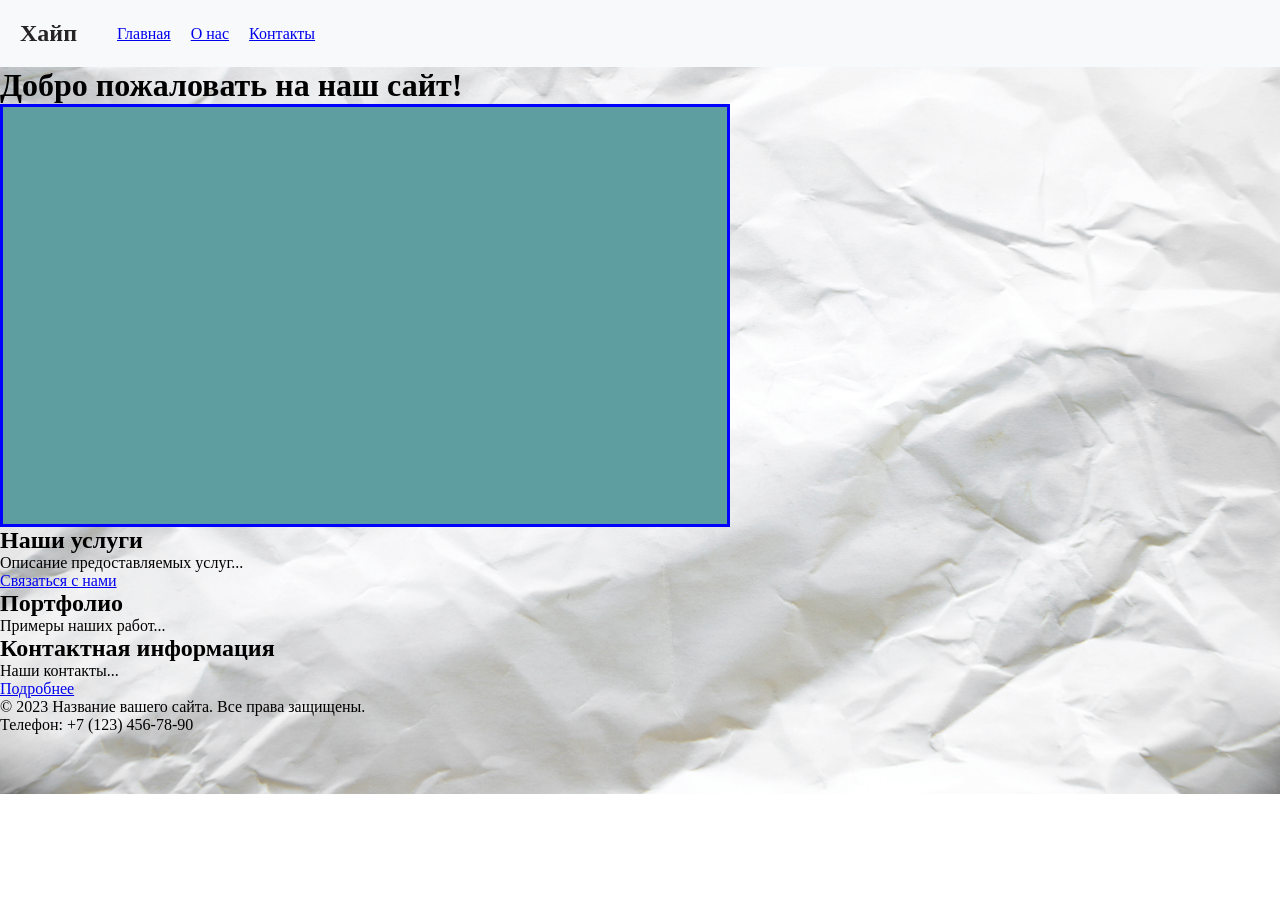
<file: index.html>
<!DOCTYPE html>
<html lang="ru">
<head>
    <meta charset="UTF-8">
    <meta name="viewport" content="width=device-width, initial-scale=1.0">
    <title>Главная - Хайп</title>
    <meta name="description" content="Краткое описание главной страницы хайпового сайта">
    <link rel="icon" href="assets/favicon.ico" type="image/x-icon">
    <link rel="stylesheet" href="styles.css">
</head>
<body>
    <!-- Шапка сайта -->
    <header>
        <a href="/">Хайп</a>
 <!-- Главное меню навигации -->
        <nav>
            <ul>
                <li><a href="index.html">Главная</a></li>
                <li><a href="about.html">О нас</a></li>
                <li><a href="contacts.html">Контакты</a></li>
            </ul>
        </nav>
    </header>

 <!-- Уникальное основное содержимое страницы -->
    <main>
        <h1>Добро пожаловать на наш сайт!</h1>

        <div class="media">
            <iframe width="720" height="405" src="https://rutube.ru/play/embed/6d59181724219a8fdfe767943e20665f/" style="border: none;" allow="clipboard-write; autoplay" webkitAllowFullScreen mozallowfullscreen allowFullScreen></iframe>
        </div>

        <!-- Секция 1 с якорем -->
        <section id="services">
            <h2>Наши услуги</h2>
            <p>Описание предоставляемых услуг...</p>
            <!-- <a href="#contacts">Связаться с нами</a> Якорная ссылка внутри страницы -->
            <a href="contacts.html#contacts">Связаться с нами</a>
        </section>

        <!-- Секция 2 с якорем -->
        <section id="portfolio">
            <h2>Портфолио</h2>
            <p>Примеры наших работ...</p>
        </section>

        <!-- Секция 3 с якорем -->
        <section id="contacts">
            <h2>Контактная информация</h2>
            <p>Наши контакты...</p>
            <a href="contacts.html">Подробнее</a> <!-- Ссылка на отдельную страницу -->
        </section>
    </main>

 <!-- Подвал сайта -->
    <footer>
        <p>&copy; 2023 Название вашего сайта. Все права защищены.</p>
        <p>Телефон: +7 (123) 456-78-90</p>
    </footer>
</body>
</html>
</file>
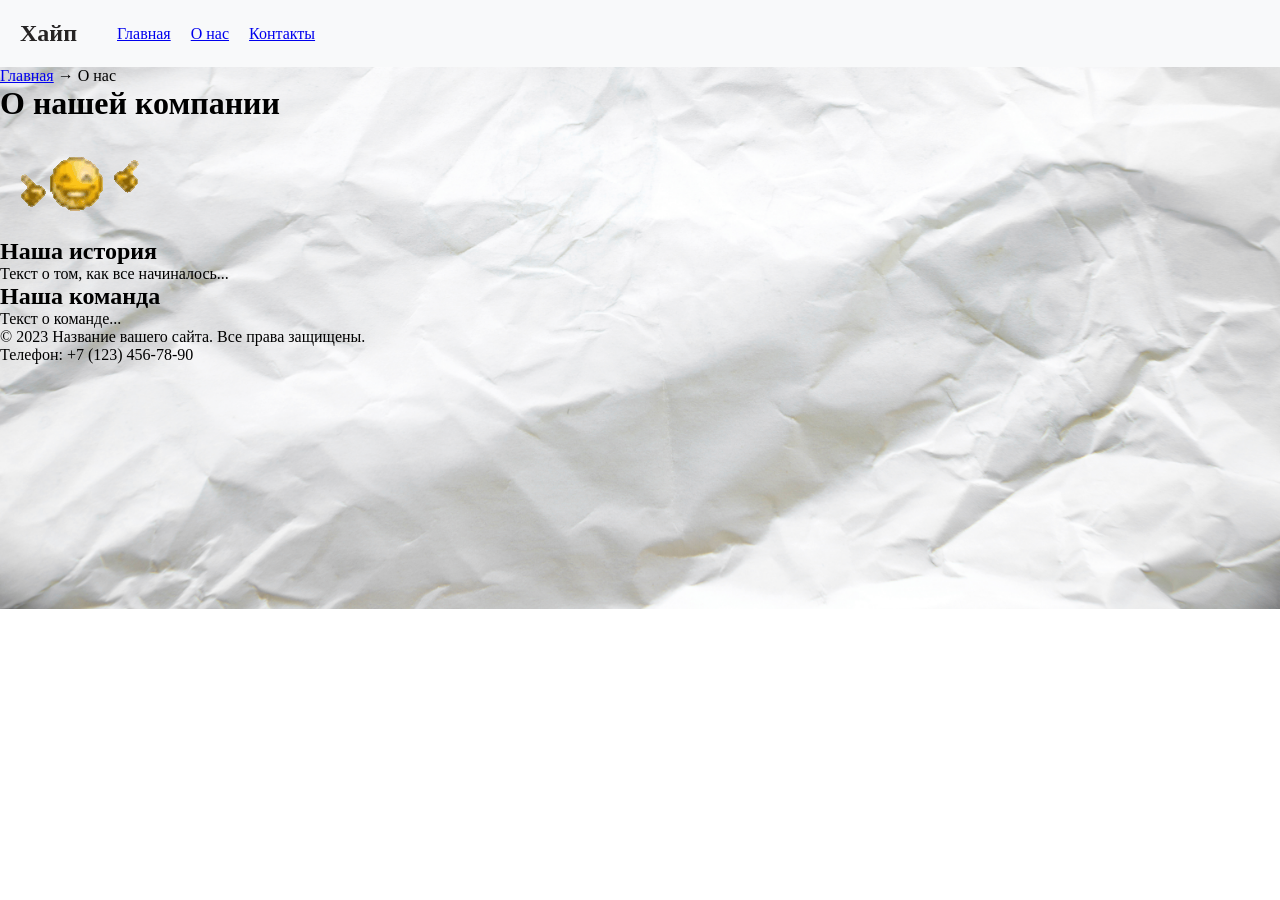
<file: about.html>
<!DOCTYPE html>
<html lang="ru">
<head>
    <meta charset="UTF-8">
    <meta name="viewport" content="width=device-width, initial-scale=1.0">
    <title>Главная - Хайп</title>
    <meta name="description" content="Краткое описание главной страницы хайпового сайта">
    <link rel="icon" href="assets/favicon.ico" type="image/x-icon">
    <link rel="stylesheet" href="styles.css">
</head>
    <title>О нас - Название вашего сайта</title>
    <meta name="description" content="Узнайте больше о нашей компании и истории">
</head>
<body>
    <header>
        <a href="/">Хайп</a>
        <!-- Главное меню навигации -->
        <nav>
            <ul>
                <li><a href="index.html">Главная</a></li>
                <li><a href="about.html">О нас</a></li>
                <li><a href="contacts.html">Контакты</a></li>
            </ul>
        </nav>
    </header>
    <main>
    <!-- Простые "хлебные крошки" -->
        <nav aria-label="Хлебные крошки">
            <a href="index.html">Главная</a> →
            <span>О нас</span>
        </nav>
        <h1>О нашей компании</h1>
         <section>
            <img src = "assets/dance.gif">
        </section>
        <section>
            <h2>Наша история</h2>
            <p>Текст о том, как все начиналось...</p>
        </section>

        <section>
            <h2>Наша команда</h2>
            <p>Текст о команде...</p>
        </section>
    </main>

    <footer>
        <p>&copy; 2023 Название вашего сайта. Все права защищены.</p>
        <p>Телефон: +7 (123) 456-78-90</p>
    </footer>
</body>
</html>
</file>
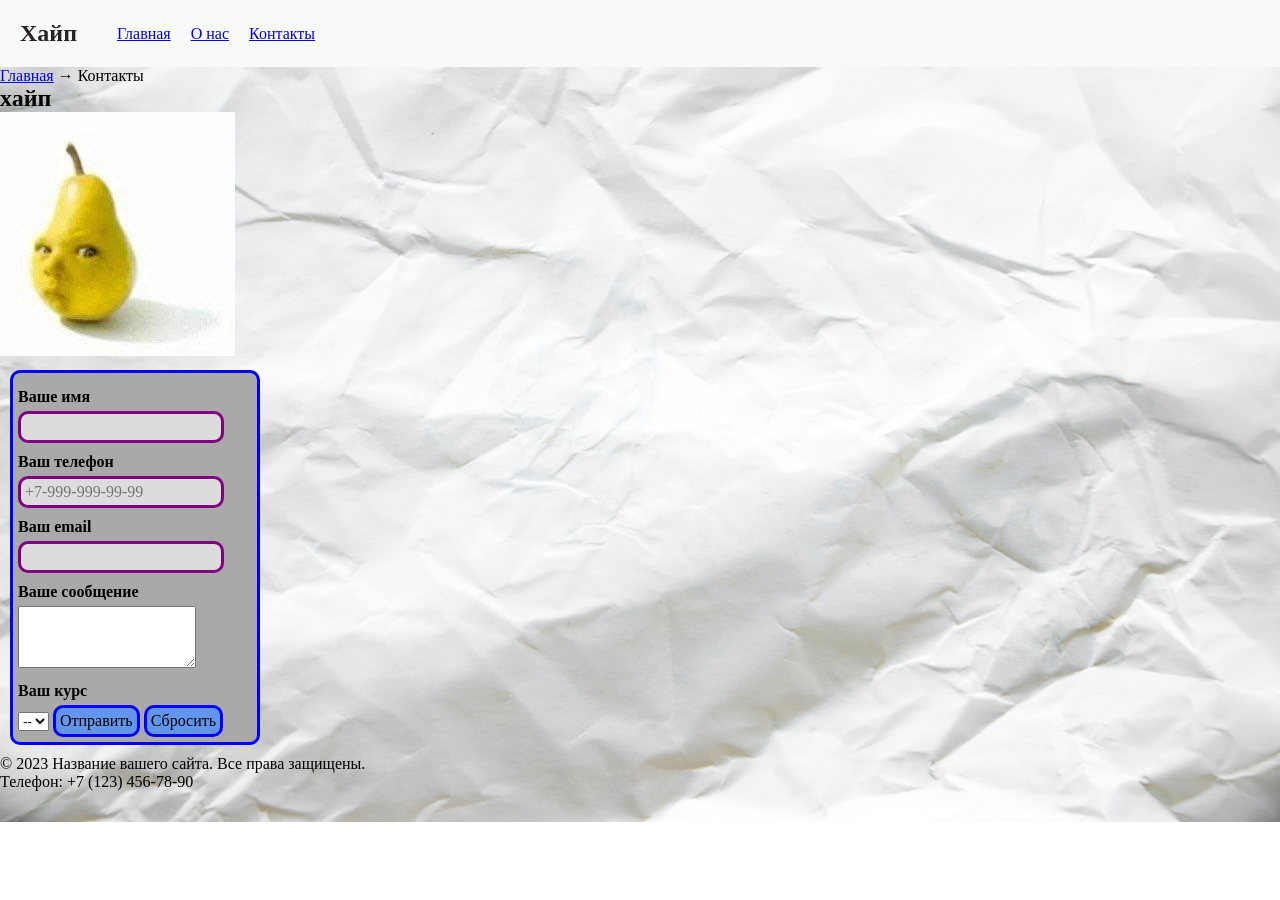
<file: contacts.html>
<!DOCTYPE html>
<html lang="ru">
<head>
    <meta charset="UTF-8">
    <meta name="viewport" content="width=device-width, initial-scale=1.0">
    <title>Главная - Хайп</title>
    <meta name="description" content="Краткое описание главной страницы хайпового сайта">
    <link rel="icon" href="assets/favicon.ico" type="image/x-icon">
    <link rel="stylesheet" href="styles.css">
</head>
    <title>О нас - Название вашего сайта</title>
    <meta name="description" content="Узнайте больше о нашей компании и истории">
</head>
<body>
    <header>
        <a href="/">Хайп</a>
        <!-- Главное меню навигации -->
        <nav>
            <ul>
                <li><a href="index.html">Главная</a></li>
                <li><a href="about.html">О нас</a></li>
                <li><a href="contacts.html">Контакты</a></li>
            </ul>
        </nav>
    </header>
    <main>
    <!-- Простые "хлебные крошки" -->
        <nav aria-label="Хлебные крошки">
            <a href="index.html">Главная</a> →
            <span>Контакты</span>
        </nav>
        <section>
            <h2>хайп</h2>
            <img src = "assets/grusha.jpg">
        </section>

        <form id="ContactForm">
        <label for="name">Ваше имя</label>
        <input type="text" id="name" name="name">

        <label for="phone">Ваш телефон</label>
        <input type="text" id="phone" name="phone" placeholder="+7-999-999-99-99">

        <label for="email">Ваш email</label>
        <input type="text" id="email" name="email">

        <label for="message">Ваше сообщение</label>
        <textarea id="message" name="message" rows="4"></textarea>

        <label for="course">Ваш курс</label>
        <select id="course" name="course">
            <option value="">--</option>
            <option value="1">1</option>
            <option value="2">2</option>
            <option value="3">3</option>
            <option value="4">4</option>
        </select>

        <button type="submit" id="submit-btn">Отправить</button>
        <button type="reset" id="reset-btn">Сбросить</button>
    </form>

    </main>
        <footer>
            <p>&copy; 2023 Название вашего сайта. Все права защищены.</p>
            <p>Телефон: +7 (123) 456-78-90</p>
        </footer>
        <script src="script.js"></script>
</body>
</html>
</file>
<file: styles.css>
/* Данные стили применяються ко всем компонентам
Убираем изначальные отступы */

*{
    margin: 0;
    padding: 0;
    box-sizing: border-box;
}

body{
    background-image: url(./assets/back.jpg);
    background-position: center;
    background-size: cover;
    background-repeat:no-repeat;
}
input, button{
    border:none;
    outline: none;
    font-family: inherit;
    font-size: inherit;
}

label{
    display: block;
    margin-top: 10px;
    margin-bottom: 5px;
    font-weight: bold;
}

input{
    border: 3px solid purple;
    border-radius: 10px;
    padding: 4px;
    background-color: gainsboro;

}

input:focus{
    background-color: aquamarine;
}

button{
    padding: 4px;
    border: 3px solid blue;
    border-radius: 10px;
    background-color: cornflowerblue;

}

button:hover{
    background-color: aqua;
}

#ContactForm{
    padding: 5px;
    margin: 10px;
    border: 3px solid blue;
    max-width: 250px;
    background-color: darkgrey;
    border-radius: 10px;
}

.error{
    border: 3px solid red;
    border-radius: 10px;
    background-color: indianred;
    padding: 5px;
    color: white;
}

.media{
    padding: 4px;
    border: 3px solid blue;
    background-color: cadetblue;
    max-width: 730px;
    max-height: 430px;
}

header {
    display: flex;
    align-items: center;
    padding: 20px;
    background: #f8f9fa;
}

/* Логотип */
header > a {
    margin-right: 40px; /* расстояние от логотипа до меню */
    font-size: 24px;
    font-weight: bold;
    text-decoration: none;
    color: #262424;
}

/* Меню навигации */
nav ul {
    display: flex;
    gap: 20px;
    list-style: none;
    padding: 0;
    margin: 0;
}
</file>
